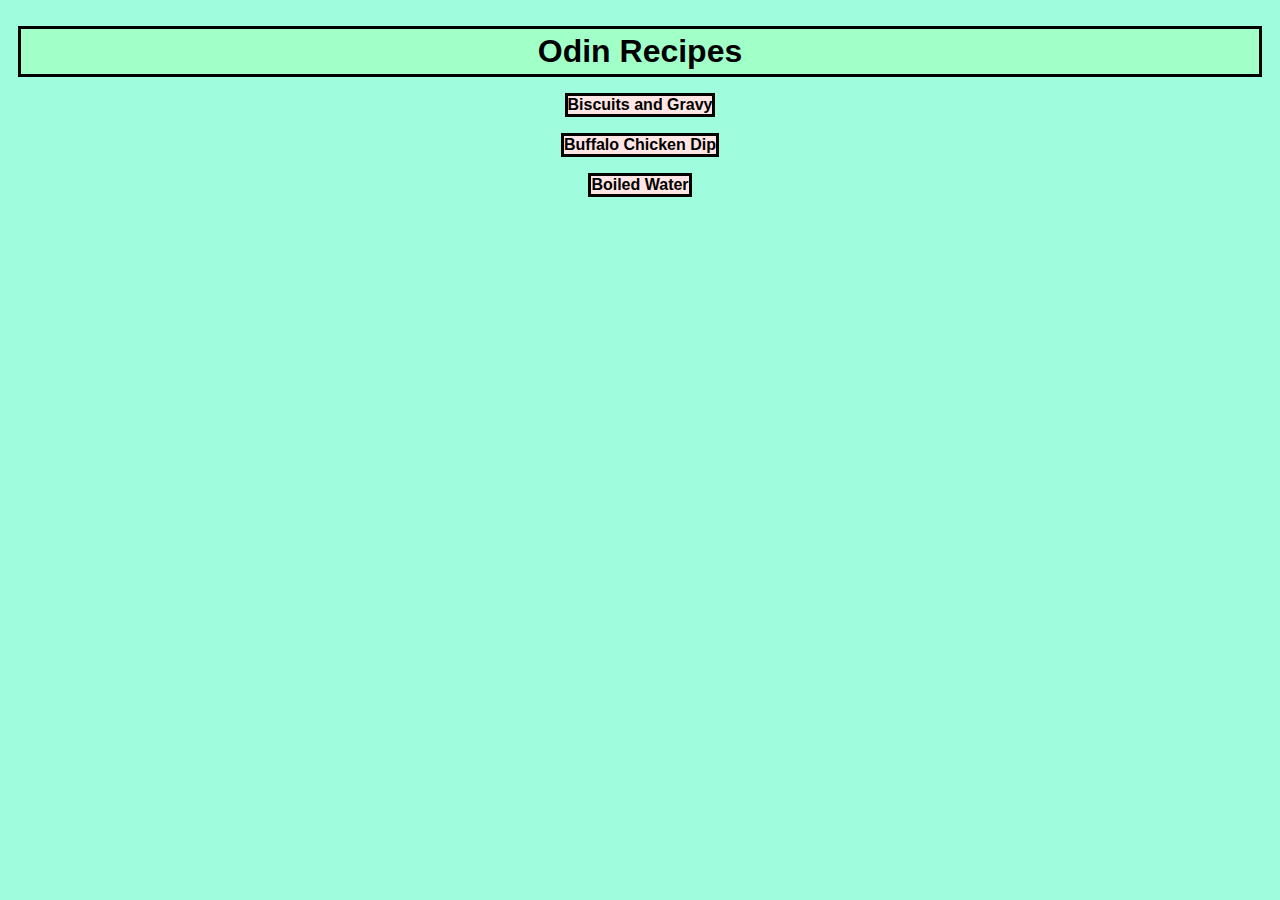
<file: index.html>
<!DOCTYPE html>
<link rel="stylesheet" href="style.css">
<html>

    <header>
        <meta charset="UTF-8">
        <title>Homepage</title>
    </header>

    <body>
        <h1>Odin Recipes</h1>
        
         <p><a href="recipes/biscandgravy.html">Biscuits and Gravy</a></p>
         <p><a href="recipes/buffalo.html">Buffalo Chicken Dip</a></p>
         <p><a href="recipes/boiled.html">Boiled Water</a></p>  
        
    
    </body>
</html>
</file>
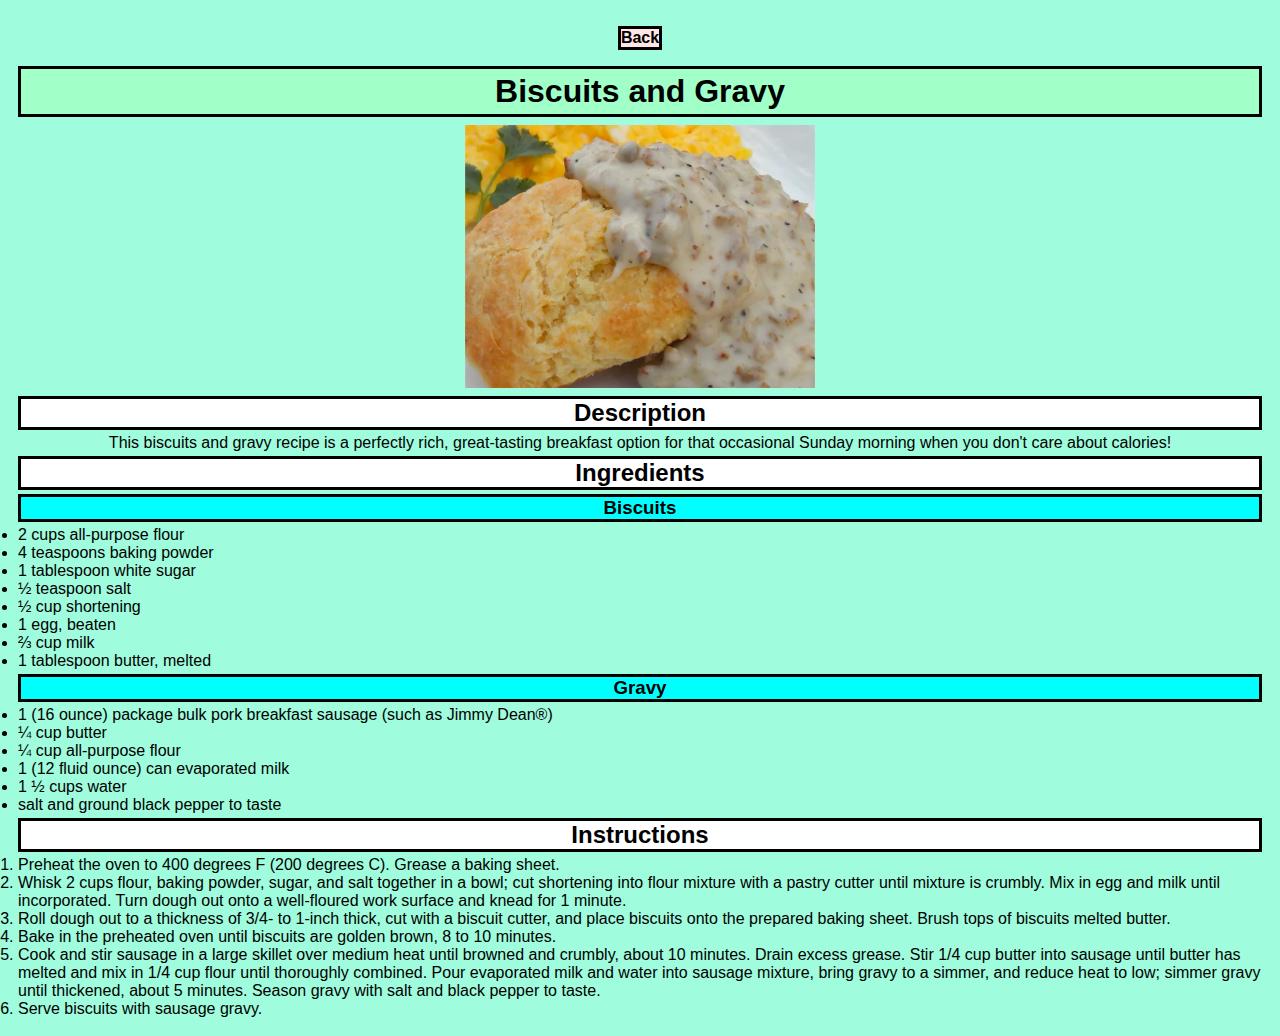
<file: recipes/biscandgravy.html>
<!DOCTYPE html>
<link rel="stylesheet" href="../style.css">
<html>
    <header>

        <meta charset="UTF-8">
        <title>Biscuits and Gravy</title>
    </header>

    <body>
         <a href="../index.html">Back</a>
        <h1>Biscuits and Gravy</h1>
       
        <img src="../images/biscuit.webp" alt="Biscuits and gravy" width="350">
        <h2>Description</h2>
        <p>This biscuits and gravy recipe is a perfectly rich, great-tasting breakfast option for that occasional Sunday morning when you don't care about calories!</p>
        <h2>Ingredients</h2>
        <h3>Biscuits</h3>
        <ul>
            <li>2 cups all-purpose flour</li>
            <li>4 teaspoons baking powder</li>
            <li>1 tablespoon white sugar</li>
            <li>½ teaspoon salt</li>
            <li>½ cup shortening</li>
            <li>1 egg, beaten</li>
            <li>⅔ cup milk</li>
            <li>1 tablespoon butter, melted</li>
        </ul>
        <h3>Gravy</h3>
        <ul>
            <li>1 (16 ounce) package bulk pork breakfast sausage (such as Jimmy Dean®)</li>
            <li>¼ cup butter</li>
            <li>¼ cup all-purpose flour</li>
            <li>1 (12 fluid ounce) can evaporated milk</li>
            <li>1 ½ cups water</li>
            <li>salt and ground black pepper to taste</li>
        </ul>
        <h2>Instructions</h2>
        <ol>
           <li>Preheat the oven to 400 degrees F (200 degrees C). Grease a baking sheet.</li>
           <li>Whisk 2 cups flour, baking powder, sugar, and salt together in a bowl; cut shortening into flour mixture with a pastry cutter until mixture is crumbly. Mix in egg and milk until incorporated. Turn dough out onto a well-floured work surface and knead for 1 minute.</li>
           <li>Roll dough out to a thickness of 3/4- to 1-inch thick, cut with a biscuit cutter, and place biscuits onto the prepared baking sheet. Brush tops of biscuits melted butter.</li>
           <li>Bake in the preheated oven until biscuits are golden brown, 8 to 10 minutes.</li>
           <li>Cook and stir sausage in a large skillet over medium heat until browned and crumbly, about 10 minutes. Drain excess grease. Stir 1/4 cup butter into sausage until butter has melted and mix in 1/4 cup flour until thoroughly combined. Pour evaporated milk and water into sausage mixture, bring gravy to a simmer, and reduce heat to low; simmer gravy until thickened, about 5 minutes. Season gravy with salt and black pepper to taste.</li>
           <li>Serve biscuits with sausage gravy.</li>
        </ol>
       

    </body>
</html>
</file>
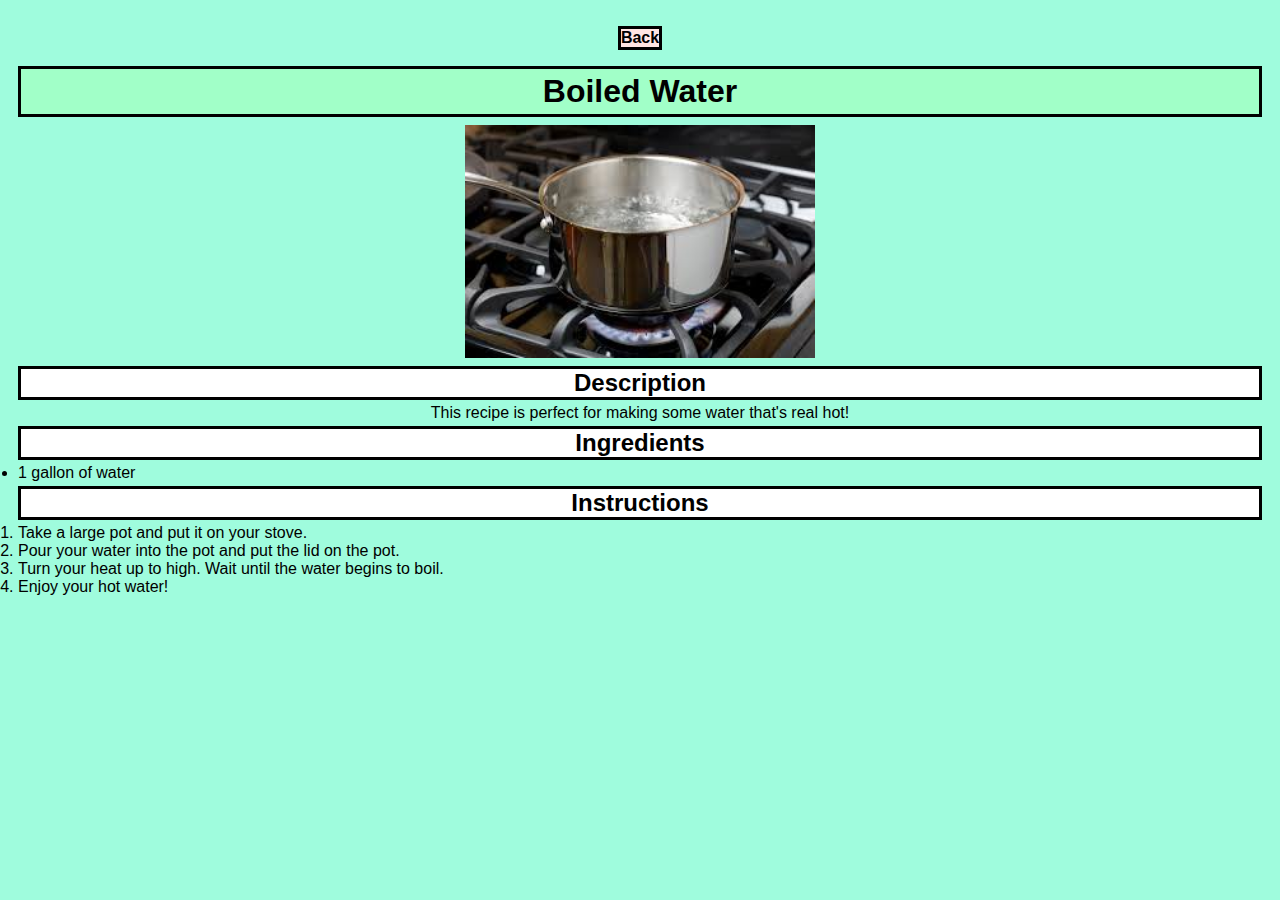
<file: recipes/boiled.html>
<!DOCTYPE html>
<link rel="stylesheet" href="../style.css">
<html>
    <header>

        <meta charset="UTF-8">
        <title>Boiled Water</title>
    </header>

    <body>
         <a href="../index.html">Back</a>
        <h1>Boiled Water</h1>
       
        <img src="../images/water.jpeg" alt="Biscuits and gravy" width="350">
        <h2>Description</h2>
        <p>This recipe is perfect for making some water that's real hot!</p>
        <h2>Ingredients</h2>
        <ul>
            <li>1 gallon of water</li>
        </ul>
        <h2>Instructions</h2>
        <ol>
           <li>Take a large pot and put it on your stove.</li>
           <li>Pour your water into the pot and put the lid on the pot.</li>
           <li>Turn your heat up to high. Wait until the water begins to boil.</li>
           <li>Enjoy your hot water!</li>
        </ol>
       

    </body>
</html>
</file>
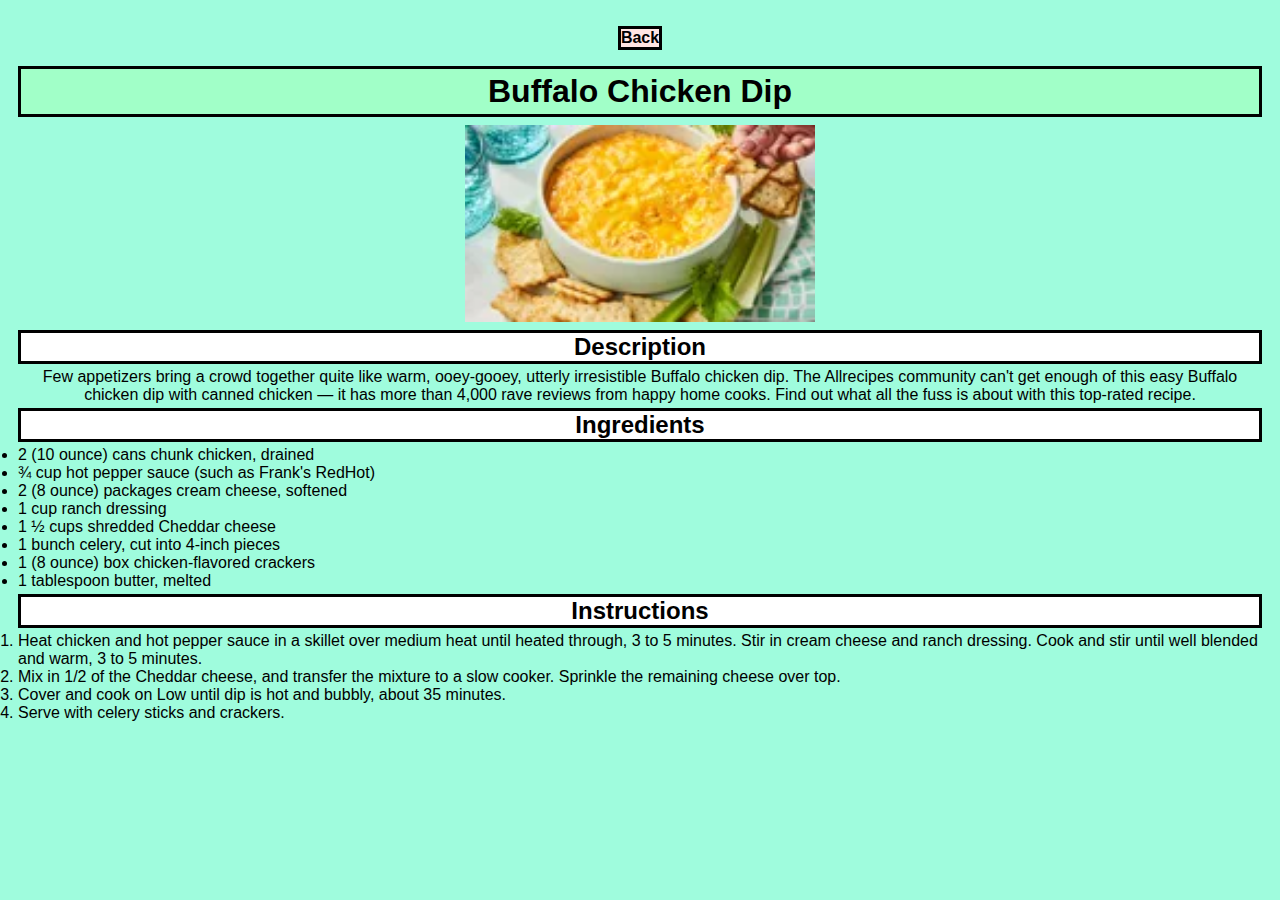
<file: recipes/buffalo.html>
<!DOCTYPE html>
<link rel="stylesheet" href="../style.css">
<html>
    <header>

        <meta charset="UTF-8">
        <title>Buffalo Chicken Dip</title>
    </header>

    <body>
         <a href="../index.html">Back</a>
        <h1>Buffalo Chicken Dip</h1>
       
        <img src="../images/buffalo.jpg" alt="Biscuits and gravy" width="350">
        <h2>Description</h2>
        <p>Few appetizers bring a crowd together quite like warm, ooey-gooey, utterly irresistible Buffalo chicken dip. The Allrecipes community can't get enough of this easy Buffalo chicken dip with canned chicken — it has more than 4,000 rave reviews from happy home cooks. Find out what all the fuss is about with this top-rated recipe.</p>
        <h2>Ingredients</h2>
        <ul>
            <li>2 (10 ounce) cans chunk chicken, drained</li>
            <li>¾ cup hot pepper sauce (such as Frank's RedHot)</li>
            <li>2 (8 ounce) packages cream cheese, softened</li>
            <li>1 cup ranch dressing</li>
            <li>1 ½ cups shredded Cheddar cheese</li>
            <li>1 bunch celery, cut into 4-inch pieces</li>
            <li>1 (8 ounce) box chicken-flavored crackers</li>
            <li>1 tablespoon butter, melted</li>
        </ul>
        <h2>Instructions</h2>
        <ol>
            <li>Heat chicken and hot pepper sauce in a skillet over medium heat until heated through, 3 to 5 minutes. Stir in cream cheese and ranch dressing. Cook and stir until well blended and warm, 3 to 5 minutes.</li>
            <li>Mix in 1/2 of the Cheddar cheese, and transfer the mixture to a slow cooker. Sprinkle the remaining cheese over top.</li>
            <li>Cover and cook on Low until dip is hot and bubbly, about 35 minutes.</li>
            <li>Serve with celery sticks and crackers.</li>
        </ol>
       

    </body>
</html>
</file>
<file: style.css>
* {
    padding: 0;
    border: 0;
    margin: 0;
    box-sizing: border-box;

    
}
body {
    font-family: Arial, Helvetica, sans-serif;
    background-color: rgb(159, 252, 221);
    padding: 8px;
    margin: 10px;
    text-align: center;
  }
h1 {
    background-color:rgb(161, 255, 200);
    border: solid rgb(0, 0, 0);
    border-width: 2 2px;
    padding: 4px;
    margin-bottom: 8px;
    margin-top: 8px;
}
h2 {
    background-color: white;
    border: solid rgb(0, 0, 0);
    border-width: 2 2px;
    margin-bottom: 4px;
    margin-top: 4px;
}
h3 {
    background-color: aqua;
    border: solid rgb(0, 0, 0);
    border-width: 2 2px;
    margin-bottom: 4px;
    margin-top: 4px;
}
a {
    background-color: rgb(255, 229, 227);
    color: black;
    font-weight: bold;
    text-decoration: none;
    border: solid rgb(0, 0, 0);
    border-width: .5 .5px;
    margin-bottom: 8px;
    margin-top: 8px;
    display: inline-block;
    
}
ul, li {
    text-align: left;
}
</file>
